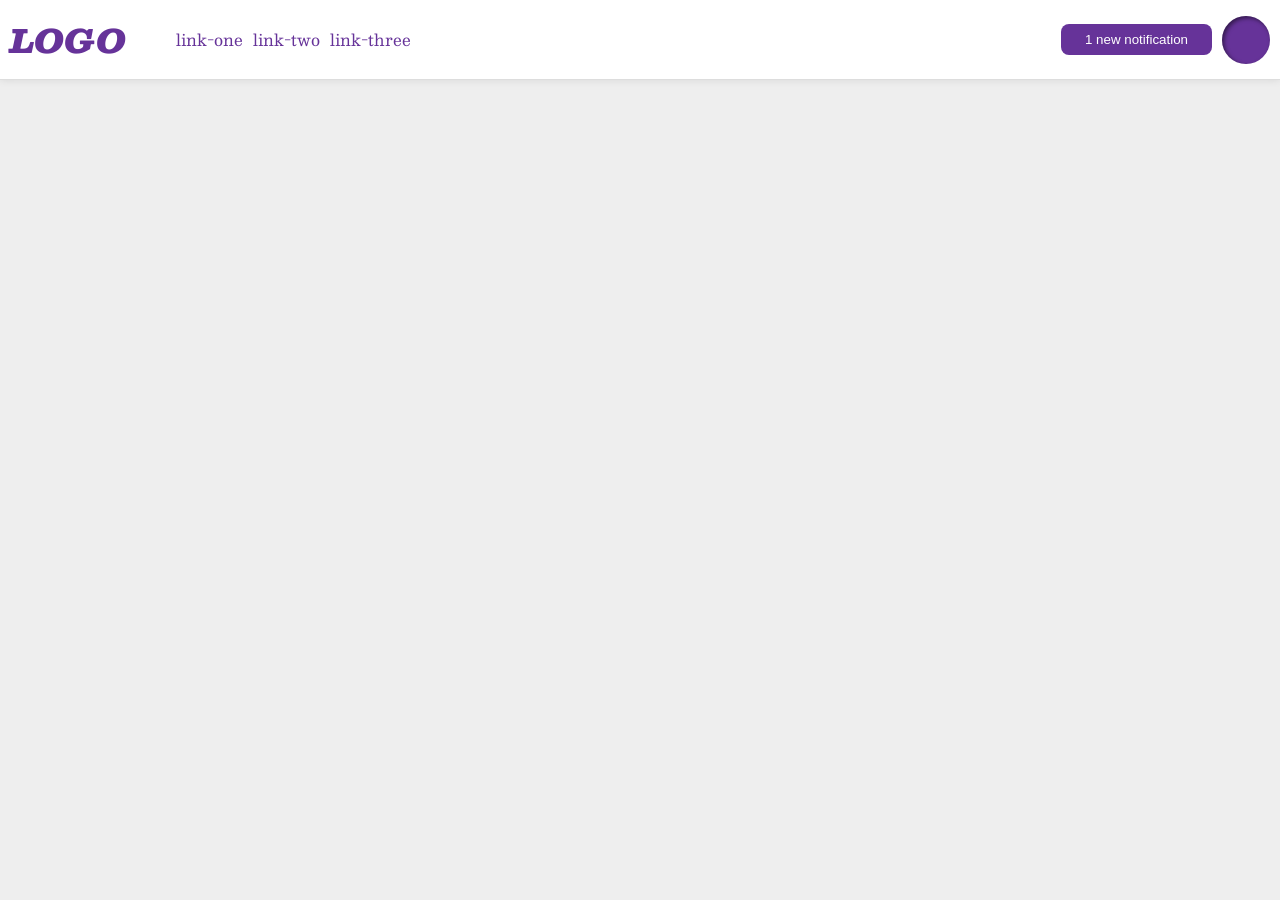
<file: foundations/flex/03-flex-header-2/index.html>
<!DOCTYPE html>
<html lang="en">
  <head>
    <meta charset="UTF-8">
    <meta http-equiv="X-UA-Compatible" content="IE=edge">
    <meta name="viewport" content="width=device-width, initial-scale=1.0">
    <title>Flex Header 2</title>
    <link rel="stylesheet" href="style.css">
  </head>
  <body>
    <div class="header">
      <div class="left">
        <div class="logo">
          LOGO
        </div>
        <ul class="links">
          <li><a href="https://google.com">link-one</a></li>
          <li><a href="https://google.com">link-two</a></li>
          <li><a href="https://google.com">link-three</a></li>
        </ul>
      </div>
      <div class="right">
        <button class="notifications">
          1 new notification
        </button>
        <div class="profile-image"></div>
      </div>
    </div>
  </body>
</html>
</file>
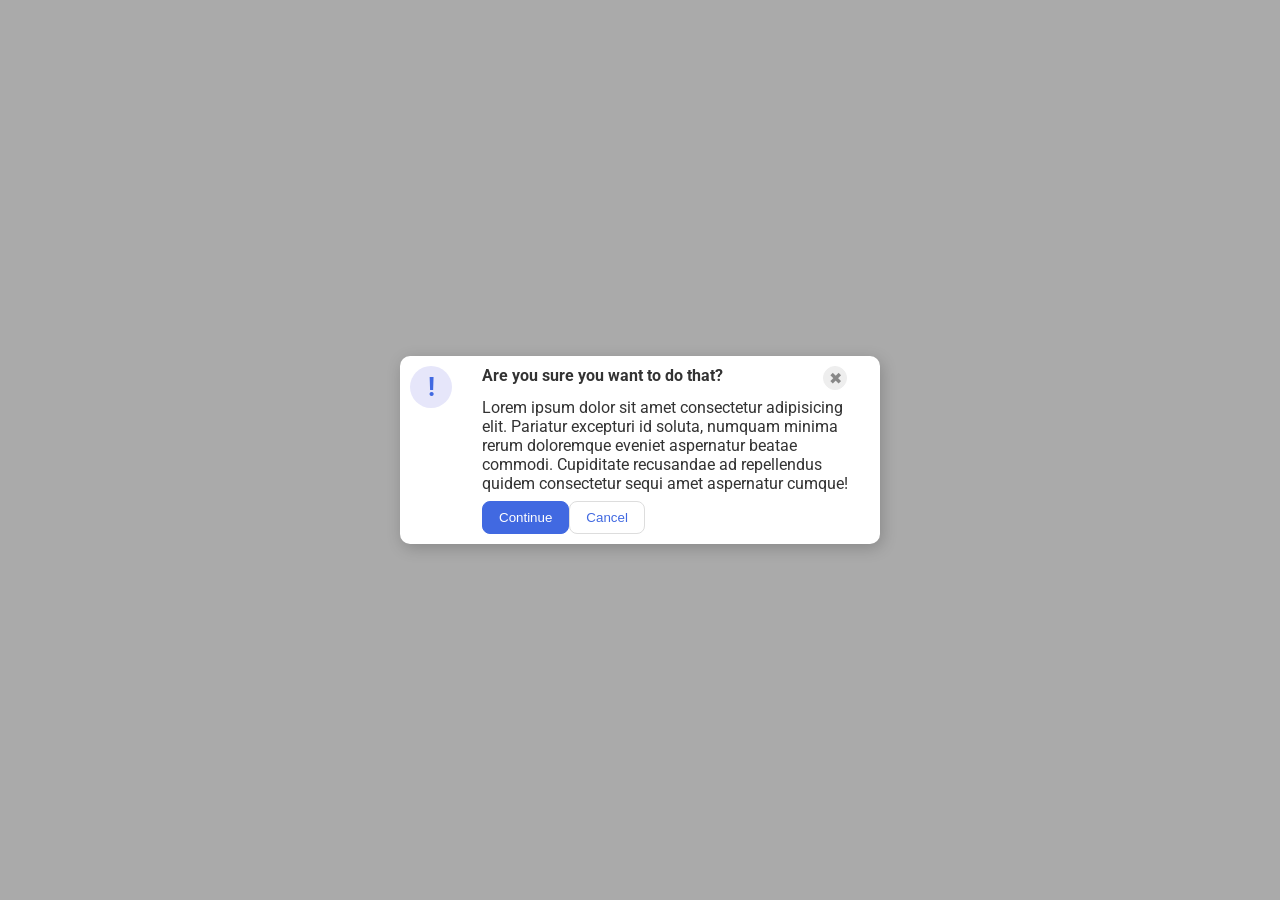
<file: foundations/flex/05-flex-modal/index.html>
<!DOCTYPE html>
<html lang="en">
  <head>
    <meta charset="UTF-8">
    <meta http-equiv="X-UA-Compatible" content="IE=edge">
    <meta name="viewport" content="width=device-width, initial-scale=1.0">
    <link rel="stylesheet" href="style.css">
    <title>Modal</title>
  </head>
  <body>
    <div class="modal">
      <div class="bucket">
        <div class="icon">!</div>
      </div>
      <div class="bucket">
        <div class="section">
          <div class="header"><b>Are you sure you want to do that?</b>
          <button class="close-button">✖</button></div>
        </div>
        
        <div class="text">Lorem ipsum dolor sit amet consectetur adipisicing elit. Pariatur excepturi id soluta, numquam minima rerum doloremque eveniet aspernatur beatae commodi. Cupiditate recusandae ad repellendus quidem consectetur sequi amet aspernatur cumque!</div>
        <div class="section">
          <button class="continue">Continue</button>
          <button class="cancel">Cancel</button>
        </div>
        
      </div>
    </div>
  </body>
</html>
</file>
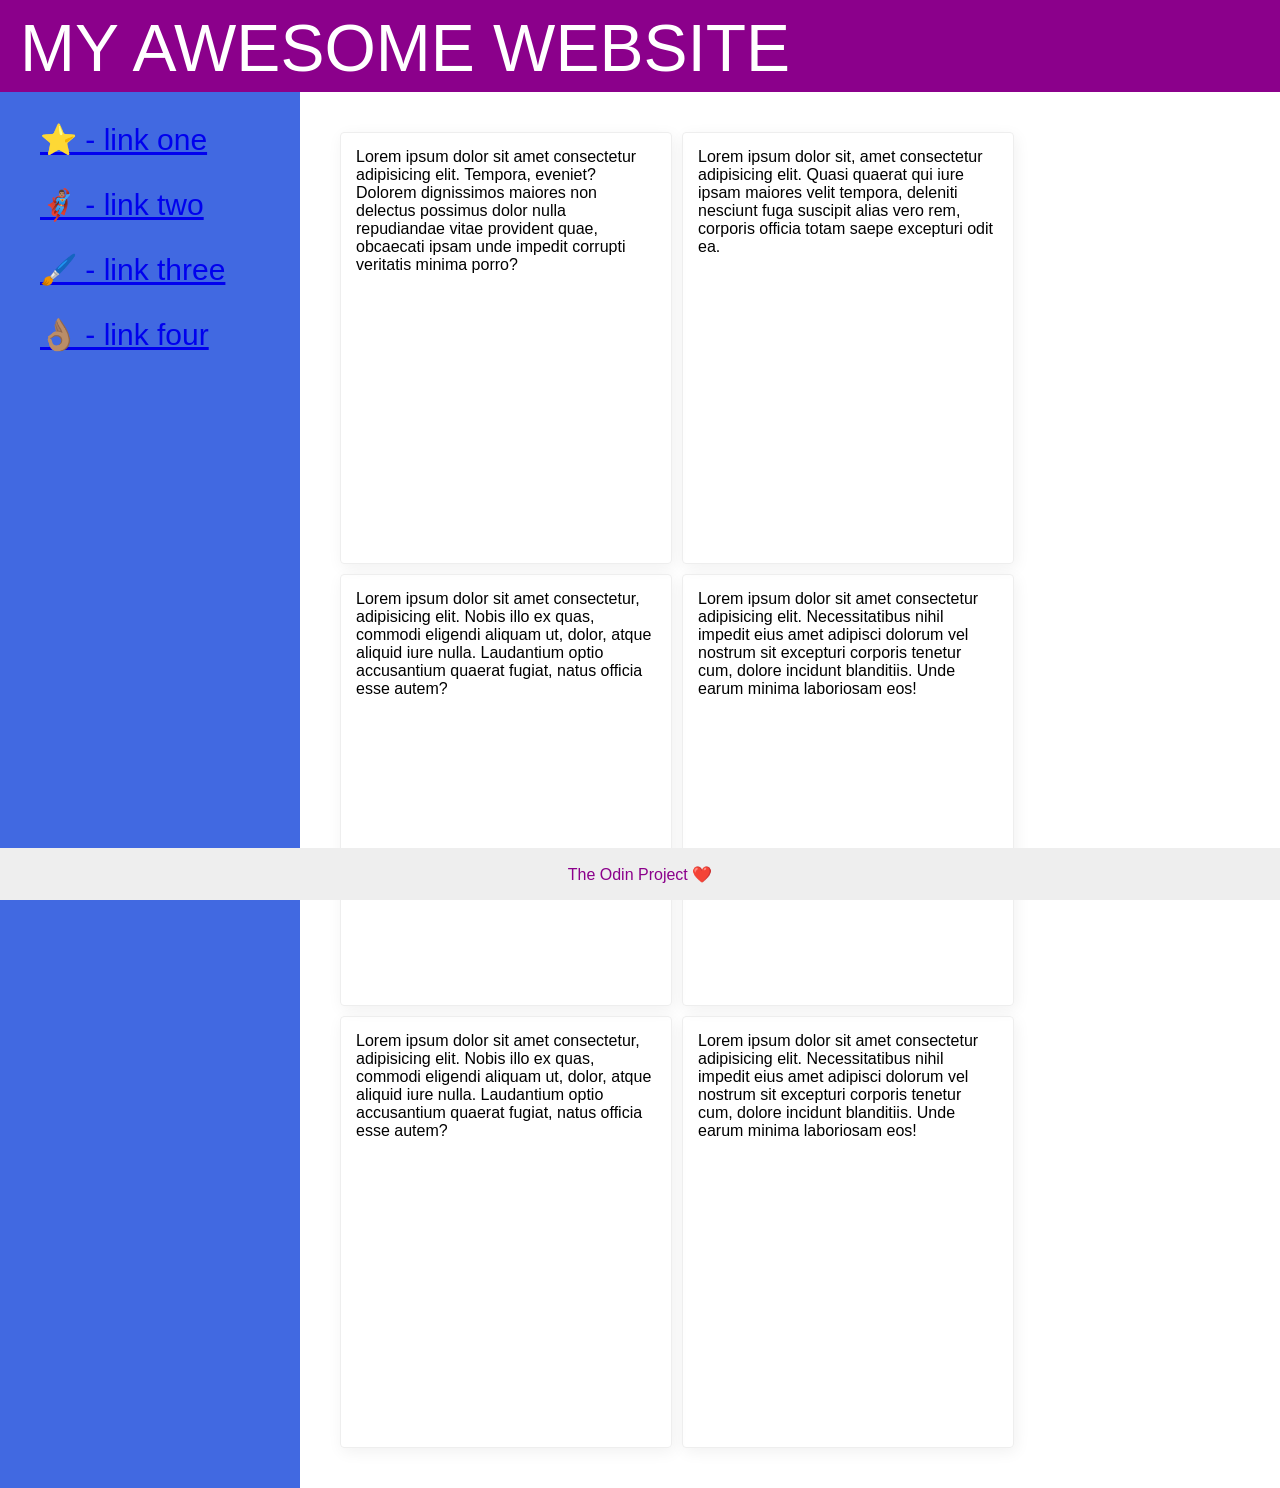
<file: foundations/flex/07-flex-layout-2/index.html>
<!DOCTYPE html>
<html lang="en">
  <head>
    <meta charset="UTF-8">
    <meta http-equiv="X-UA-Compatible" content="IE=edge">
    <meta name="viewport" content="width=device-width, initial-scale=1.0">
    <title>The Holy Grail</title>
    <link rel="stylesheet" href="style.css">
  </head>
  <body>
    <div class="header">
      MY AWESOME WEBSITE
    </div>
    <div class="content">
      <div class="sidebar">
        <ul>
          <li><a href="#">⭐ - link one</a></li>
          <li><a href="#">🦸🏽‍♂️ - link two</a></li>
          <li><a href="#">🖌️ - link three</a></li>
          <li><a href="#">👌🏽 - link four</a></li>
        </ul>
      </div>
      <div class="cards">
        <div class="card">Lorem ipsum dolor sit amet consectetur adipisicing elit. Tempora, eveniet? Dolorem dignissimos maiores non delectus possimus dolor nulla repudiandae vitae provident quae, obcaecati ipsam unde impedit corrupti veritatis minima porro?</div>
        <div class="card">Lorem ipsum dolor sit, amet consectetur adipisicing elit. Quasi quaerat qui iure ipsam maiores velit tempora, deleniti nesciunt fuga suscipit alias vero rem, corporis officia totam saepe excepturi odit ea.</div>
        <div class="card">Lorem ipsum dolor sit amet consectetur, adipisicing elit. Nobis illo ex quas, commodi eligendi aliquam ut, dolor, atque aliquid iure nulla. Laudantium optio accusantium quaerat fugiat, natus officia esse autem?</div>
        <div class="card">Lorem ipsum dolor sit amet consectetur adipisicing elit. Necessitatibus nihil impedit eius amet adipisci dolorum vel nostrum sit excepturi corporis tenetur cum, dolore incidunt blanditiis. Unde earum minima laboriosam eos!</div>
        <div class="card">Lorem ipsum dolor sit amet consectetur, adipisicing elit. Nobis illo ex quas, commodi eligendi aliquam ut, dolor, atque aliquid iure nulla. Laudantium optio accusantium quaerat fugiat, natus officia esse autem?</div>
        <div class="card">Lorem ipsum dolor sit amet consectetur adipisicing elit. Necessitatibus nihil impedit eius amet adipisci dolorum vel nostrum sit excepturi corporis tenetur cum, dolore incidunt blanditiis. Unde earum minima laboriosam eos!</div>
      </div>
    </div>  
    <div class="footer">
      The Odin Project ❤️
    </div>
  </body>
</html>
</file>
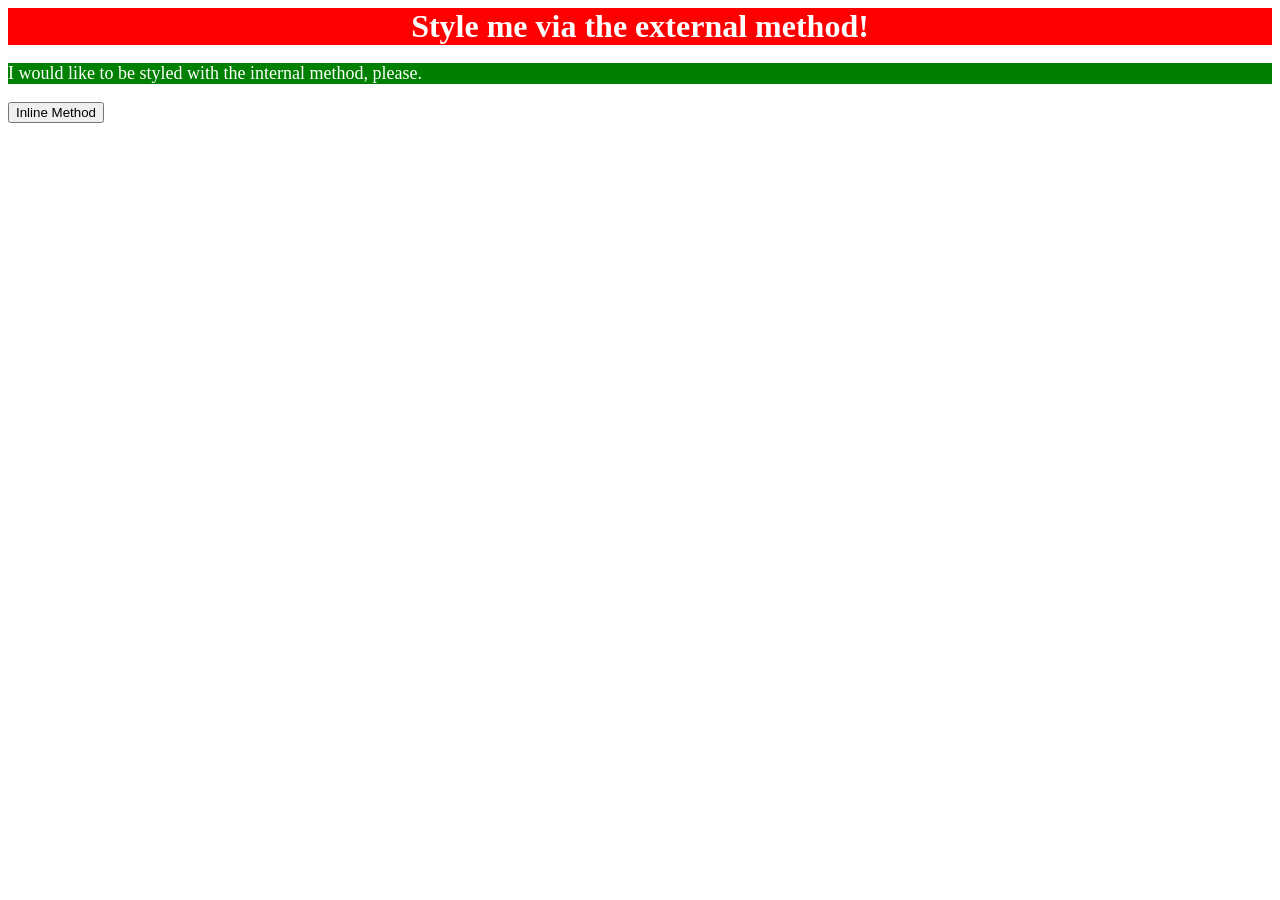
<file: foundations/intro-to-css/01-css-methods/index.html>
<!DOCTYPE html>
<html lang="en">
  <head>
    <meta charset="UTF-8">
    <meta http-equiv="X-UA-Compatible" content="IE=edge">
    <meta name="viewport" content="width=device-width, initial-scale=1.0">
    <link rel="stylesheet" href="styles.css">
    <title>Methods for Adding CSS</title>
  </head>
  <body>
    <div>Style me via the external method!</div>
    <p>I would like to be styled with the internal method, please.</p>
    <button>Inline Method</button>
  </body>
</html>
</file>
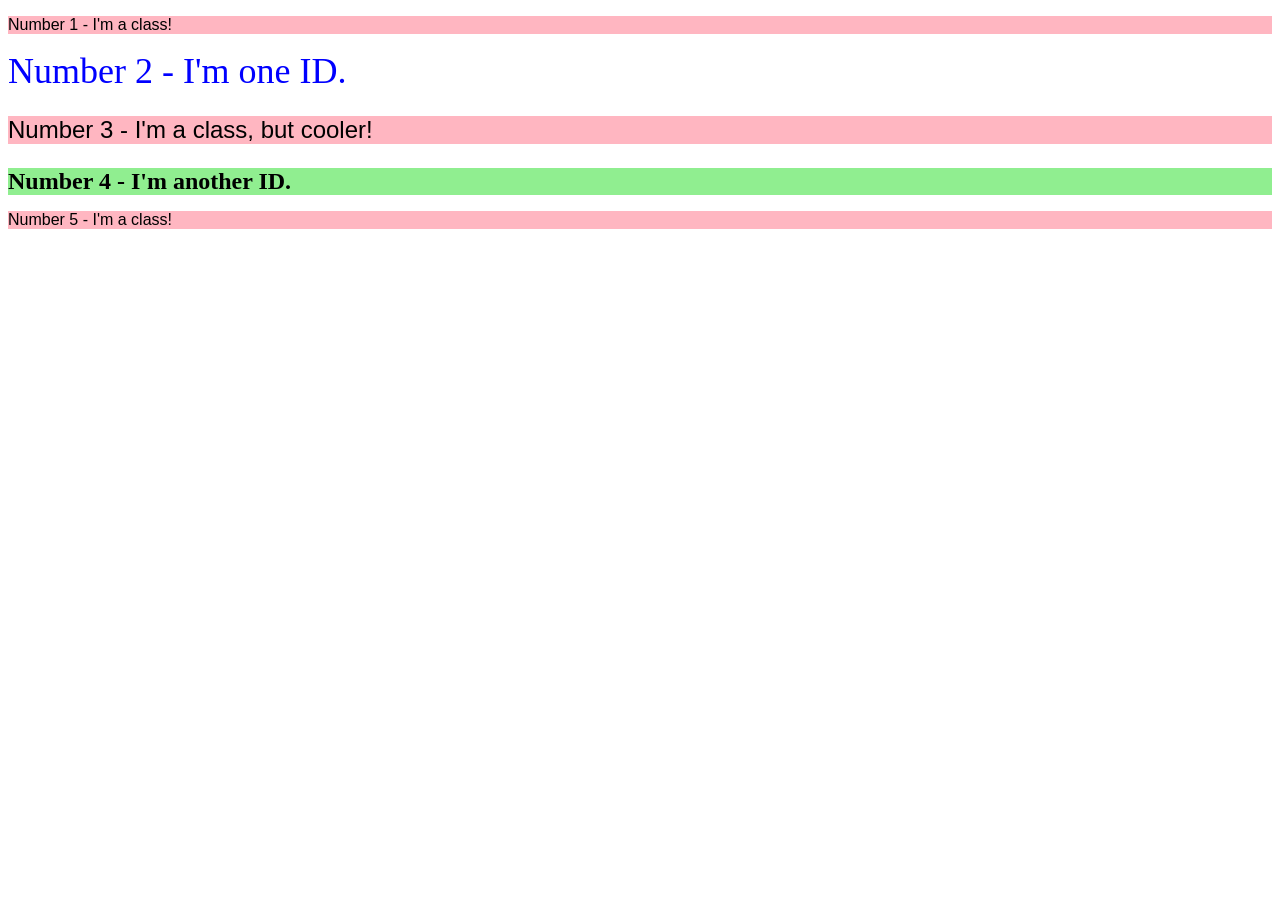
<file: foundations/intro-to-css/02-class-id-selectors/index.html>
<!DOCTYPE html>
<html lang="en">
  <head>
    <meta charset="UTF-8">
    <meta http-equiv="X-UA-Compatible" content="IE=edge">
    <meta name="viewport" content="width=device-width, initial-scale=1.0">
    <title>Class and ID Selectors</title>
    <link rel="stylesheet" href="style.css">
  </head>
  <body>
    <p class="one">Number 1 - I'm a class!</p>
    <div id="two">Number 2 - I'm one ID.</div>
    <p class="three">Number 3 - I'm a class, but cooler!</p>
    <div id="four">Number 4 - I'm another ID.</div>
    <p class="five">Number 5 - I'm a class!</p>
  </body>
</html>
</file>
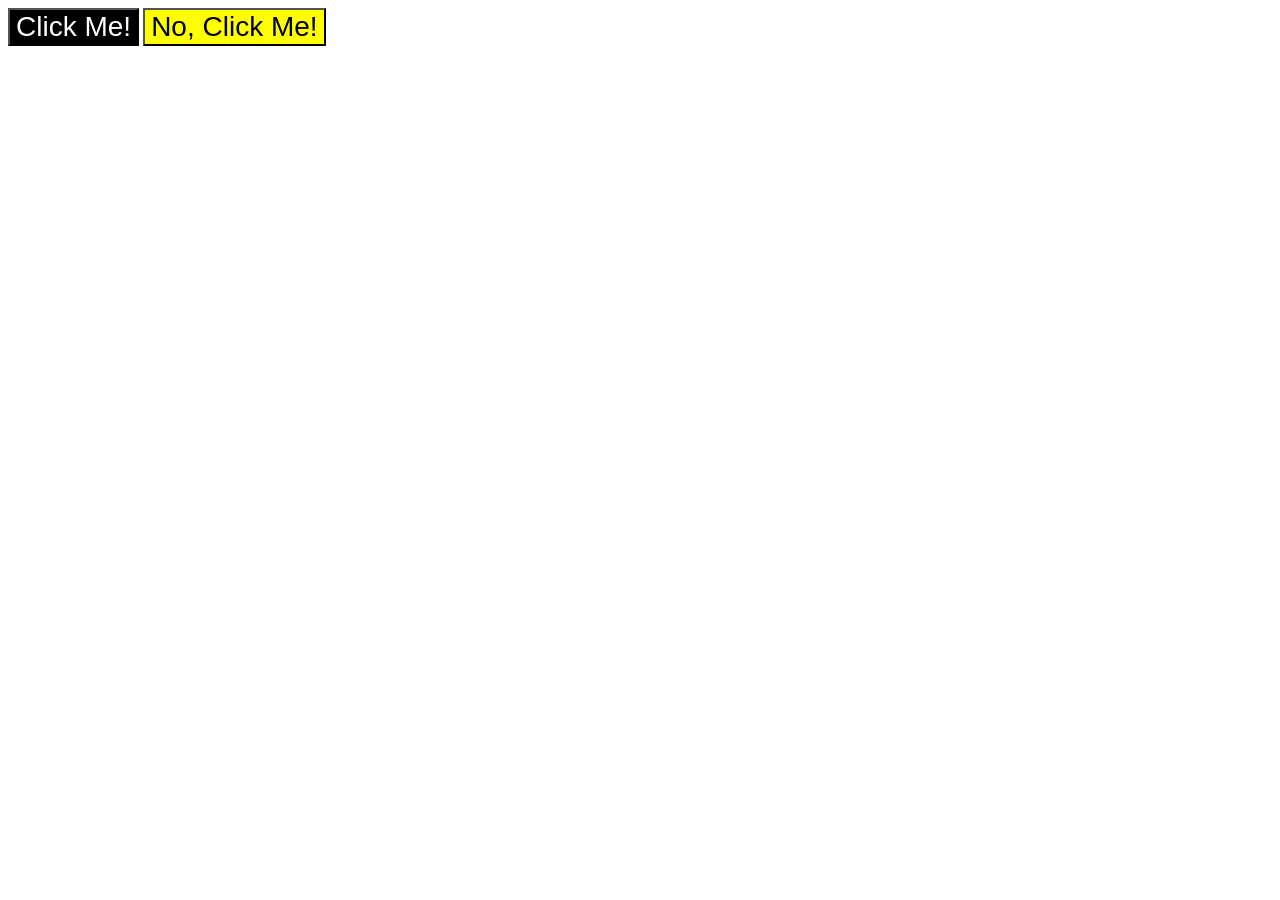
<file: foundations/intro-to-css/03-grouping-selectors/index.html>
<!DOCTYPE html>
<html lang="en">
  <head>
    <meta charset="UTF-8">
    <meta http-equiv="X-UA-Compatible" content="IE=edge">
    <meta name="viewport" content="width=device-width, initial-scale=1.0">
    <title>Grouping Selectors</title>
    <link rel="stylesheet" href="style.css">
  </head>
  <body>
    <button class="one">Click Me!</button>
    <button class="two">No, Click Me!</button>
  </body>
</html>
</file>
<file: foundations/flex/03-flex-header-2/style.css>
/* this is some magical font-importing.  
you'll learn about it later. */
@import url('https://fonts.googleapis.com/css2?family=Besley:ital,wght@0,400;1,900&display=swap');

body {
  margin: 0;
  background: #eee;
  font-family: Besley, serif;
}

.header {
  background: white;
  border-bottom: 1px solid #ddd;
  box-shadow: 0 0 8px rgba(0,0,0,.1);
  display: flex;
  align-items: center;
  padding: 10px;
  justify-content: space-around;

}

.profile-image {
  background: rebeccapurple;
  box-shadow: inset 2px 2px 4px rgba(0,0,0,.5);
  border-radius: 50%;
  width: 48px;
  height: 48px;
}

.logo {
  color: rebeccapurple;
  font-size: 32px;
  font-weight: 900;
  font-style: italic;
  flex: 1 1 auto;
}

button {
  border: none;
  border-radius: 8px;
  background: rebeccapurple;
  color: white;
  padding: 8px 24px;
}

a {
  /* this removes the line under our links */
  text-decoration: none;
  color: rebeccapurple;
}

ul {
  list-style-type: none;
  display: flex;
  gap: 10px;
  align-items: center;
  
  
}
.left{
  display: flex;
  align-items: center;
  gap: 10px;
  margin-right: auto;
}
.right{
  display: flex;
  align-items:center;
  margin-left: auto;
  gap: 10px;

}
</file>
<file: foundations/flex/05-flex-modal/style.css>
@import url('https://fonts.googleapis.com/css2?family=Roboto:wght@400;700&display=swap');

html, body {
  height: 100%;
}

body {
  font-family: Roboto, sans-serif;
  margin: 0;
  background: #aaa;
  color: #333;
  /* I'll give you this one for free lol */
  display: flex;
  align-items: center;
  justify-content: center;
}

.modal {
  background: white;
  width: 480px;
  border-radius: 10px;
  box-shadow: 2px 4px 16px rgba(0,0,0,.2);
  display: flex;
  flex-flow:row;
  gap: 10px;
}


.bucket{
  display: flex;
  flex-flow: column;
  gap:8px;
  margin: 10px;
}

.section{
  display: flex;
  flex-flow: row;
}
.header{
  display: flex;
  justify-content: space-between;
  gap:100px;
}



.icon {
  color: royalblue;
  font-size: 26px;
  font-weight: 700;
  background: lavender;
  width: 42px;
  height: 42px;
  border-radius: 50%;
  display: flex;
  align-items: center;
  justify-content: center;
  flex-shrink: 0;
}

.close-button {
  background: #eee;
  border-radius: 50%;
  color: #888;
  font-weight: 400;
  font-size: 16px;
  height: 24px;
  width: 24px;
  display: flex;
  align-items: center;
  justify-content: center;
  border: 1px solid #eee;
  padding: 0;
  

}

button {
  cursor: pointer;
  padding: 8px 16px;
  border-radius: 8px;
}

button.continue {
  background: royalblue;
  border: 1px solid royalblue;
  color: white;
}

button.cancel {
  background: white;
  border: 1px solid #ddd;
  color: royalblue;
}
</file>
<file: foundations/flex/07-flex-layout-2/style.css>
body {
  font-family: -apple-system, BlinkMacSystemFont, 'Segoe UI', Roboto, Oxygen, Ubuntu, Cantarell, 'Open Sans', 'Helvetica Neue', sans-serif;
  margin: 0;
  min-height: 100vh;
  display: flex;
  flex-flow: column;
}

.header {
  height: 72px;
  background: darkmagenta;
  color: white;
  font-size: 66px;
  font-weight: 70px;
  padding: 10px;
  padding-left:20px;
}
.content{
  display: flex;
  flex-flow: row;
  
}
.sidebar{
  display: flex;
  flex-flow: column;
  flex: 1 1 25%;
  align-items: flex-start;
  
  align-content: flex-start;
  
}
ul{
  display: flex;
  flex-flow: column;
  gap: 30px;
  text-align: left;
  list-style-type: none;
  font-size: 30px;
  font-weight: 30px;
}
.cards{
  display: flex;
  flex-flow: row wrap;
  flex: 1 1 75%;
  align-content: center;
  align-items: center;
  margin: 40px;
  gap: 10px;
}


.footer {
  height: 72px;
  background: #eee;
  color: darkmagenta;
  position: fixed;
  bottom: 0;
  left: 0;
  right: 0;
  height: 52px;
  display: flex;
  align-items: center;
  justify-content: center;
  background: #eee;
}

.sidebar {
  width: 300px;
  background: royalblue;
  box-sizing: border-box;
}

.card {
  border: 1px solid #eee;
  box-shadow: 2px 4px 16px rgba(0,0,0,.06);
  border-radius: 4px;
  width:300px;
  height:400px;
  padding: 15px;
}
</file>
<file: foundations/intro-to-css/01-css-methods/styles.css>
div{
    background-color: red;
    font-size: 32px;
    text-align: center;
    color:white;
    font-weight: bold;

}
p{
    background-color: green;
    font-size: 18px;
    color:white;
}
</file>
<file: foundations/intro-to-css/02-class-id-selectors/style.css>
.one, .three, .five{
    background-color:#FFB6C1;
    font-family: Verdana, "Deja-vu Sans", sans-serif;
}
#two{
    color:blue;
    font-size: 36px;
}
.three{
    font-size:24px;
}
#four{
    background-color: lightgreen;
    font-weight:bold;
    font-size: 24px;
}
.five{

}
</file>
<file: foundations/intro-to-css/03-grouping-selectors/style.css>
button{
    font-size: 28px;
    font-family: Helvetica, "Times New Roman", sans-serif;
}
.one{
    color:white;
    background-color:black;
}
.two{
    background-color: yellow;
}
</file>
